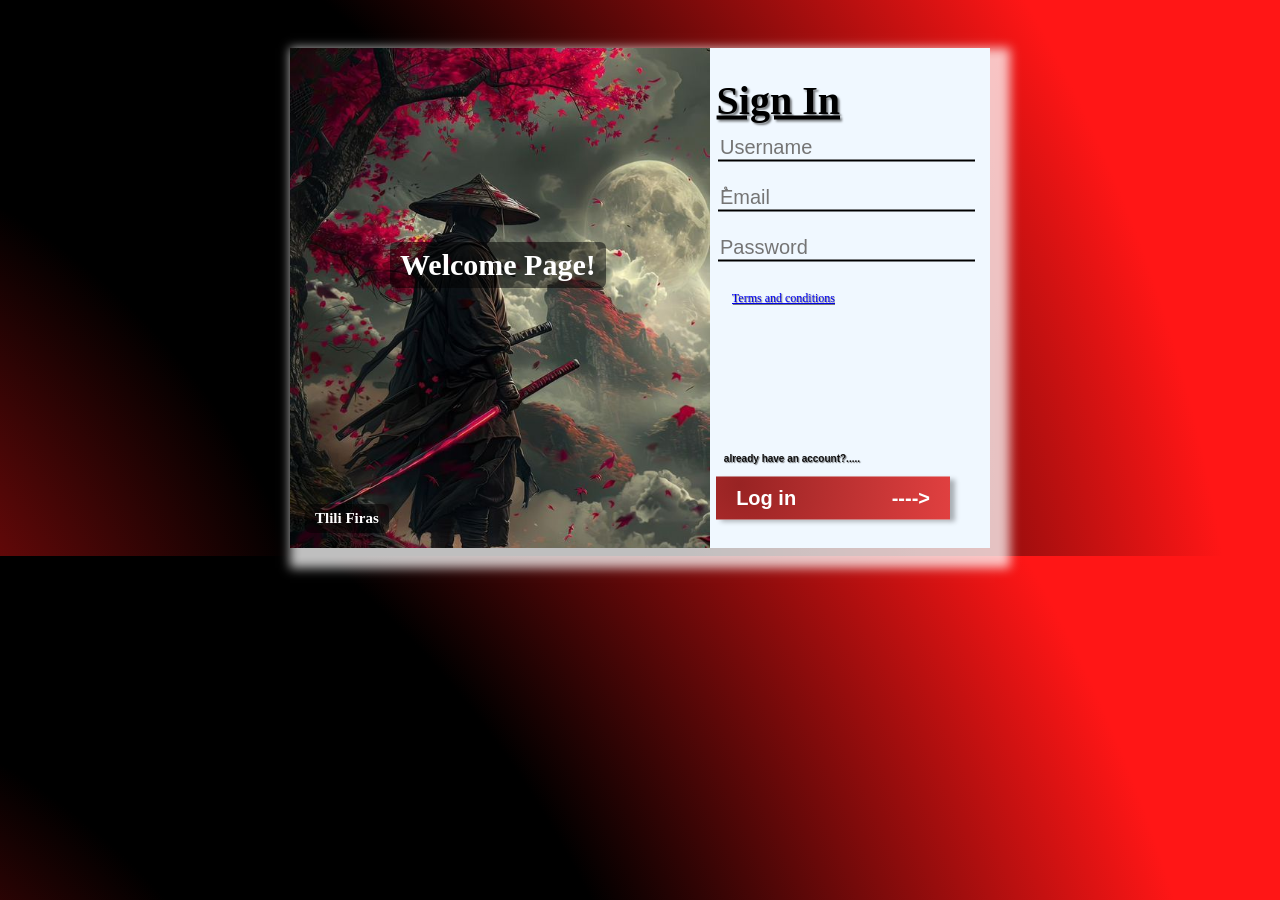
<file: index.html>
<!DOCTYPE html>
<html lang="en">
<head>
    <meta charset="UTF-8">
    <meta name="viewport" content="width=device-width, initial-scale=1.0">
    <title>@sign in</title>
    <link rel="stylesheet" href="style.css">
</head>
<body > 
    <div class="box">
        <div class="container">
            <img src="img.jpg" alt="Sign In Image">
            <div class="text">Tlili Firas</div>
            <div class="subtext">Welcome Page!</div>
        </div>
                    <!--    image , inside the image     -->


        <div class="sign">
            <h1 class="word"><u>Sign In</u></h1>
            <input type="text" class="Name" placeholder="Username" >
        </div>
        <!-- Email -->
        <div class="sign">
            <input type="text" class="Email" placeholder="ُEmail" >
        </div>

        <!-- Password -->
        <div class="sign">
            <input type="password" class="Password" placeholder="Password" >
        </div>
        <!-- if have an account -->
         <button class="account">
            already have an account?.....
        </button>

        <!--log in box -->
        <button class="log">
            Log in <span class="arrow">----></span>
        </button>

        <!-- terms and conditions/ Page 2-->
        <div class="terms">
                <a href="page2.html" target="_blank">Terms and conditions</a>
        </div>

        <div class="signbtn">
            <button class="signup">
                Sign Up
            </button>
        </div>



        



    </div> 
    
    
</body>
</html>
</file>
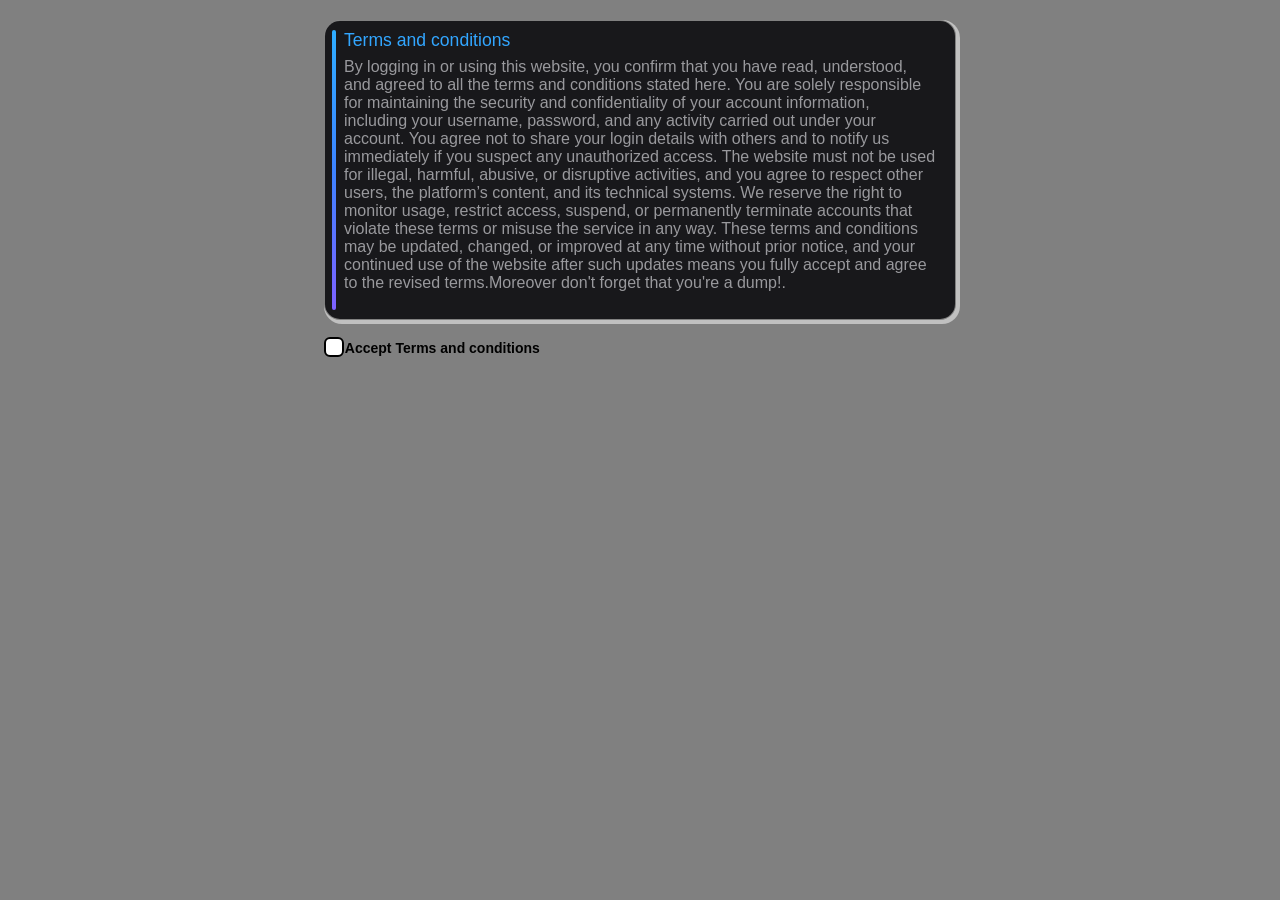
<file: page2.html>
<!DOCTYPE html>
<html lang="en">
<head>
    <meta charset="UTF-8">
    <meta name="viewport" content="width=device-width, initial-scale=1.0">
    <title>@Terms and conditions</title>
    <link rel="stylesheet" href="page2.css">
</head>
<body>
    <!-- accept conditions -->
        <!--<p class="Termsconditions">By logging in or using this website, you confirm that you have read, understood, and
            agreed to all the terms and conditions stated here. You are solely responsible for
            maintaining the security and confidentiality of your account information, including your
            username, password, and any activity carried out under your account. You agree not to
            share your login details with others and to notify us immediately if you suspect any
            unauthorized access. The website must not be used for illegal, harmful, abusive, or
            disruptive activities, and you agree to respect other users, the platform’s content, and its
            technical systems. We reserve the right to monitor usage, restrict access, suspend, or
            permanently terminate accounts that violate these terms or misuse the service in any way.
            These terms and conditions may be updated, changed, or improved at any time without
            prior notice, and your continued use of the website after such updates means you fully
            accept and agree to the revised terms.
        </p> -->
        <div class="Termsconditions">
    <div class="notiglow"></div>
    <div class="notiborderglow"></div>
    <div class="notititle">Terms and conditions</div>
    <div class="notibody">
        By logging in or using this website, you confirm that you have read, understood, and
            agreed to all the terms and conditions stated here. You are solely responsible for
            maintaining the security and confidentiality of your account information, including your
            username, password, and any activity carried out under your account. You agree not to
            share your login details with others and to notify us immediately if you suspect any
            unauthorized access. The website must not be used for illegal, harmful, abusive, or
            disruptive activities, and you agree to respect other users, the platform’s content, and its
            technical systems. We reserve the right to monitor usage, restrict access, suspend, or
            permanently terminate accounts that violate these terms or misuse the service in any way.
            These terms and conditions may be updated, changed, or improved at any time without
            prior notice, and your continued use of the website after such updates means you fully
            accept and agree to the revised terms.Moreover don't forget that you're a dump!.
    </div>
    <div class="box">
        <a href="index.html">
            <button class="acceptbtn"></button>
            <h1 class="accepttext">Accept Terms and conditions</h1>
    </div>

</body>
</html>
</file>
<file: style.css>
body{
    background-image: radial-gradient( circle 1588px at -27.3% 144%,  rgba(255,22,22,1) 0%, rgba(0,0,0,1) 43.4%, rgba(0,0,0,1) 65.8%, rgba(255,22,22,1) 100.2% );
    display: flex;
    justify-content: center;
}
.box{
    width: 700px;
    height: 500px;
    border-color: aliceblue;
    display: flex;
    justify-content: center;
    background-color: aliceblue;
    margin-top: 40px;
    position: relative;
    box-shadow: 10px 10px 10px 10px rgba(255, 255, 255, 0.75);
}
.container img{
    width: 60%;
    height: 500px;
    border-radius: 0px;
    display: block;
    object-fit: cover;
    position: absolute;
    left: 0px;
    top: 50%;
    transform: translateY(-50%);
}
.container .text {
  position: absolute;
  bottom: 15px;
  left: 15px;
  color: white;
  font-size: 15px;
  font-weight: bold;
  background: rgba(0,0,0,0.5);
  padding: 6px 10px;
  border-radius: 6px;
}
.container .subtext {
  position: absolute;
  bottom: 260px;
  left: 100px;
  color: white;
  font-size: 30px;
  font-weight: bold;
  background: rgba(0,0,0,0.5);
  padding: 6px 10px;
  border-radius: 6px;
}
/*    image , inside the image    */
.box .sign .word{
    position: absolute;
    right: 150px;
    top: 5%;
    transform: translateY(-50%);
    font-size: 40px;
    font-weight: 1px;
    color: black;
    text-shadow: 2px 2px 2px rgba(0,0,0,0.5);
}
.box .sign .Name{
    position: absolute;
    right: 15px;
    top: 20%;
    transform: translateY(-50%);
    font-size: 20px;
    border-bottom: 2px solid black;
    border: none;
    border-bottom: 2px solid black;
    background: rgba(255, 255, 255, 0);
}
/*.box .sign .Name::placeholder{
    border-bottom: 2px solid black;
    border-top: 0px whitesmoke;

}*/
.box .sign .Name:focus{
    position: absolute;
    transform: translateY(-50%);
    font-size: 20px;
    color: rgb(0, 0, 0);
    cursor: pointer;
    border: none;
    border-image: linear-gradient(to right, #116399, #38caef);
    border-image-slice: 4;
    font-weight: bold;

}

      /*Email */

.box .sign .Email{
    position: absolute;
    right: 15px;
    top: 30%;
    transform: translateY(-50%);
    font-size: 20px;
    border-bottom: 2px solid black;
    border: none;
    border-bottom: 2px solid black;
    background: rgba(255, 255, 255, 0);
}
/*.box .sign .Name::placeholder{
    border-bottom: 2px solid black;
    border-top: 0px whitesmoke;

}*/
.box .sign .Email:focus{
    position: absolute;
    transform: translateY(-50%);
    font-size: 20px;
    color: rgb(0, 0, 0);
    cursor: pointer;
    border: none;
    border-image: linear-gradient(to right, #116399, #38caef);
    border-image-slice: 4;
    font-weight: bold;

}
/* Password */

.box .sign .Password{
    position: absolute;
    right: 15px;
    top: 40%;
    transform: translateY(-50%);
    font-size: 20px;
    border-bottom: 2px solid black;
    border: none;
    border-bottom: 2px solid black;
    background: rgba(255, 255, 255, 0);
}
/*.box .sign .Name::placeholder{
    border-bottom: 2px solid black;
    border-top: 0px whitesmoke;

}*/
.box .sign .Password:focus{
    position: absolute;
    transform: translateY(-50%);
    font-size: 20px;
    color: rgb(0, 0, 0);
    cursor: pointer;
    border: none;
    border-image: linear-gradient(to right, #116399, #38caef);
    border-image-slice: 4;
    font-weight: bold;
}
/* if have an account */
.box .account{
    position: absolute;
    right: 110px;
    top: 82%;
    transform: translateY(-50%);
    font-size: 10px;
    padding: 10px 20px;
    border: none;
    color: rgb(17, 16, 16);
    font-weight: bold;
    cursor: pointer;
    background-color: transparent;
    text-shadow: 1px 1px 1px rgba(0,0,0,0.5);
}
/* Log In Button */
.box .log{
    position: absolute;
    right: 40px;
    top: 90%;
    transform: translateY(-50%);
    font-size: 20px;
    padding: 10px 20px;
    background-image: radial-gradient( circle farthest-corner at 10% 20%,  rgba(152,35,35,1) 0%, rgba(225,64,64,1) 100.2% );
    border: none;
    color: white;
    font-weight: bold;
    cursor: pointer;
    box-shadow: 5px 2px 5px rgba(0,0,0,0.3);
}
.box .log .arrow{
    margin-left: 90px;
}
.box .log:hover{
    background-position: -100px 100px, -100px 100px;
    transform: rotate3d(1, 1, 0, 30deg);
}

.box .terms{
    position: absolute;
    right: 155px;
    top: 50%;
    transform: translateY(-50%);
    font-size: 12px;
    color: rgb(17, 16, 16);
    cursor: text;
    background-color: transparent;
    text-shadow: 1px 1px 1px rgba(0,0,0,0.5);
    border-width: 10px;
    overflow-y: auto;    /* scroll if text is too long */
    line-height: 1.5;
}
</file>
<file: page2.css>
body{
    background: gray;
}    

.Termsconditions{    
    display: flex;
  flex-direction: column;
  margin-top: 20px;
  margin-left: 25%;
  isolation: isolate;
  position: relative;
  width: 50%;
  height: 300px;
  border-radius: 1rem;
  font-family: 'Gill Sans', 'Gill Sans MT', Calibri, 'Trebuchet MS', sans-serif;
  font-size: 16px;
  --gradient: linear-gradient(to bottom, #2eadff, #3d83ff, #7e61ff);
  --color: #32a6ff;
  color: white;
  box-shadow: 2px 2px 0 0.125rem rgba(255, 255, 255, 0.5);
}

.Termsconditions:before {
  position: absolute;
  content: "";
  inset: 0.0625rem;
  border-radius: 0.9375rem;
  background: #18181b;
  z-index: 2
}

.Termsconditions:after {
  position: absolute;
  content: "";
  width: 0.25rem;
  inset: 0.65rem auto 0.65rem 0.5rem;
  border-radius: 0.125rem;
  background: var(--gradient);
  transition: transform 300ms ease;
  z-index: 4;
}

.Termsconditions:hover:after {
  transform: translateX(0.15rem)
}

.notititle {
  color: var(--color);
  padding: 0.65rem 0.25rem 0.4rem 1.25rem;
  font-weight: 500;
  font-size: 1.1rem;
  transition: transform 300ms ease;
  z-index: 5;
}

.Termsconditions:hover .notititle {
  transform: translateX(0.15rem)
}

.notibody {
  color: #99999d;
  padding: 0 1.25rem;
  transition: transform 300ms ease;
  z-index: 5;
}

.Termsconditions:hover .notibody {
  transform: translateX(0.25rem)
}

.notiglow,
.notiborderglow {
  position: absolute;
  width: 20rem;
  height: 20rem;
  transform: translate(-10%, -50%);
  background: radial-gradient(circle closest-side at center, white, transparent);
  opacity: 0;
  transition: opacity 300ms ease;
}

.notiglow {
  z-index: 3;
}

.notiborderglow {
  z-index: 1;
}

.Termsconditions:hover .notiglow {
  opacity: 0.5
}

.Termsconditions:hover .notiborderglow {
  opacity: 0.5
}

.note {
  color: var(--color);
  position: fixed;
  top: 80%;
  left: 50%;
  transform: translateX(-50%);
  text-align: center;
  font-size: 0.9rem;
  width: 75%;
}
/*button accept*/
.box {
    position: relative;
    display: flex;
    align-items: center;
    justify-content: center;
    margin-top: 55px;
    background-color: white;
    margin-left: 20px;
    overflow: visible;
}
.box .acceptbtn {
    width: 20px;
    height: 20px;
    border-radius: 6px;
    background: white;
    border:2px solid black;
    z-index: 10;
    content: "";
    display: flex;
    cursor: pointer;
    position: absolute;
    right: 100%;
    top: 30%;
    transform: translateY(-50%);
}
.box .accepttext {
    position: absolute;
    font-size: 14px;
    color: black;
    z-index: 5;
    margin-left: -90px;
    margin-top: -15px;
    pointer-events: none;
    right: 68%;
    top: 8px;
}
.box .acceptbtn:hover {
    background-color: lightblue ;
}
.box .acceptbtn:active {
    background-color: blue ;
}
</file>
